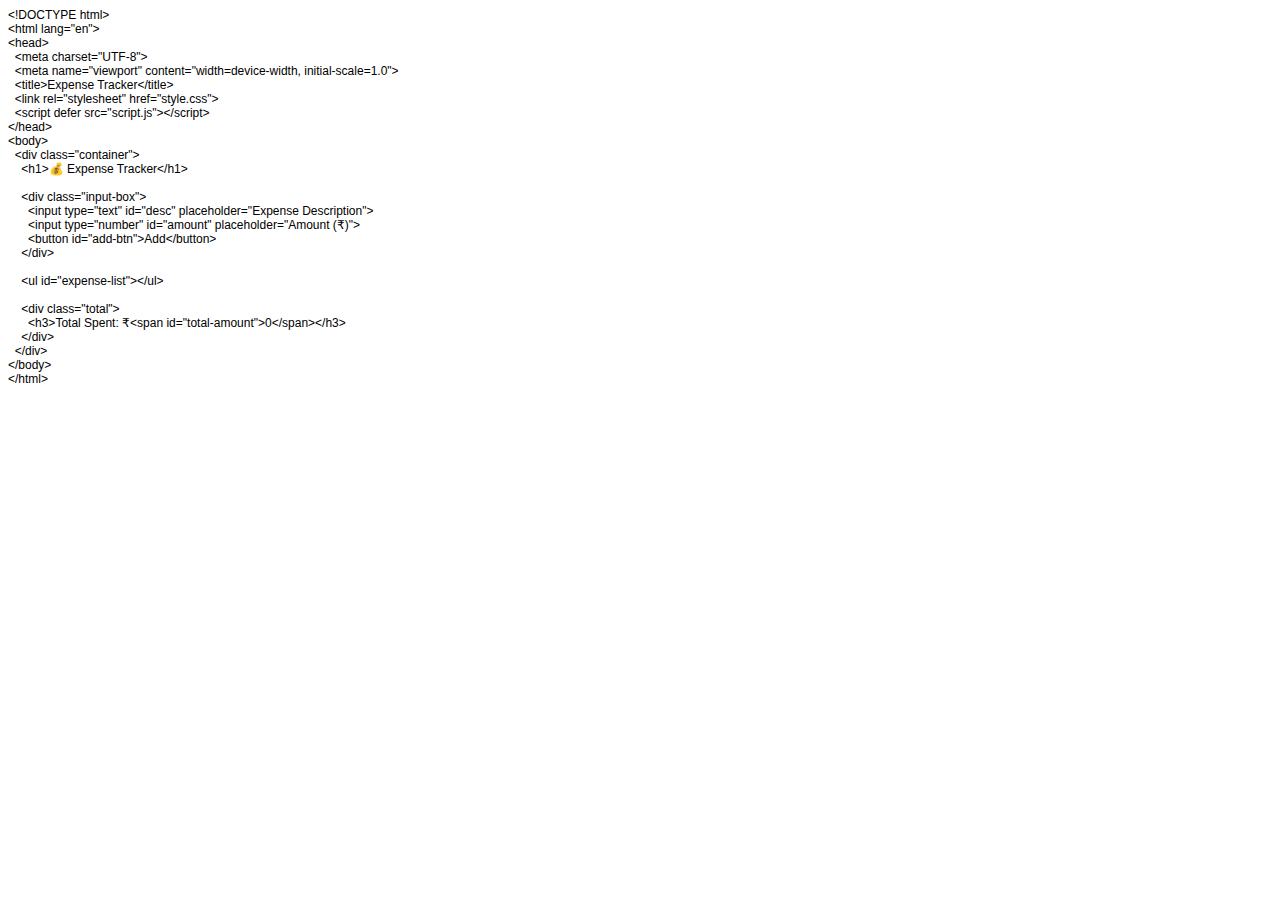
<file: index.html>
<!DOCTYPE html PUBLIC "-//W3C//DTD HTML 4.01//EN" "http://www.w3.org/TR/html4/strict.dtd">
<html>
<head>
  <meta http-equiv="Content-Type" content="text/html; charset=utf-8">
  <meta http-equiv="Content-Style-Type" content="text/css">
  <title></title>
  <meta name="Generator" content="Cocoa HTML Writer">
  <meta name="CocoaVersion" content="2575.7">
  <style type="text/css">
    p.p1 {margin: 0.0px 0.0px 0.0px 0.0px; font: 12.0px Helvetica}
    p.p2 {margin: 0.0px 0.0px 0.0px 0.0px; font: 12.0px Helvetica; min-height: 14.0px}
  </style>
</head>
<body>
<p class="p1">&lt;!DOCTYPE html&gt;</p>
<p class="p1">&lt;html lang="en"&gt;</p>
<p class="p1">&lt;head&gt;</p>
<p class="p1"><span class="Apple-converted-space">  </span>&lt;meta charset="UTF-8"&gt;</p>
<p class="p1"><span class="Apple-converted-space">  </span>&lt;meta name="viewport" content="width=device-width, initial-scale=1.0"&gt;</p>
<p class="p1"><span class="Apple-converted-space">  </span>&lt;title&gt;Expense Tracker&lt;/title&gt;</p>
<p class="p1"><span class="Apple-converted-space">  </span>&lt;link rel="stylesheet" href="style.css"&gt;</p>
<p class="p1"><span class="Apple-converted-space">  </span>&lt;script defer src="script.js"&gt;&lt;/script&gt;</p>
<p class="p1">&lt;/head&gt;</p>
<p class="p1">&lt;body&gt;</p>
<p class="p1"><span class="Apple-converted-space">  </span>&lt;div class="container"&gt;</p>
<p class="p1"><span class="Apple-converted-space">    </span>&lt;h1&gt;💰 Expense Tracker&lt;/h1&gt;</p>
<p class="p2"><br></p>
<p class="p1"><span class="Apple-converted-space">    </span>&lt;div class="input-box"&gt;</p>
<p class="p1"><span class="Apple-converted-space">      </span>&lt;input type="text" id="desc" placeholder="Expense Description"&gt;</p>
<p class="p1"><span class="Apple-converted-space">      </span>&lt;input type="number" id="amount" placeholder="Amount (₹)"&gt;</p>
<p class="p1"><span class="Apple-converted-space">      </span>&lt;button id="add-btn"&gt;Add&lt;/button&gt;</p>
<p class="p1"><span class="Apple-converted-space">    </span>&lt;/div&gt;</p>
<p class="p2"><br></p>
<p class="p1"><span class="Apple-converted-space">    </span>&lt;ul id="expense-list"&gt;&lt;/ul&gt;</p>
<p class="p2"><br></p>
<p class="p1"><span class="Apple-converted-space">    </span>&lt;div class="total"&gt;</p>
<p class="p1"><span class="Apple-converted-space">      </span>&lt;h3&gt;Total Spent: ₹&lt;span id="total-amount"&gt;0&lt;/span&gt;&lt;/h3&gt;</p>
<p class="p1"><span class="Apple-converted-space">    </span>&lt;/div&gt;</p>
<p class="p1"><span class="Apple-converted-space">  </span>&lt;/div&gt;</p>
<p class="p1">&lt;/body&gt;</p>
<p class="p1">&lt;/html&gt;</p>
</body>
</html>
<!-- Trigger rebuild -->
</file>
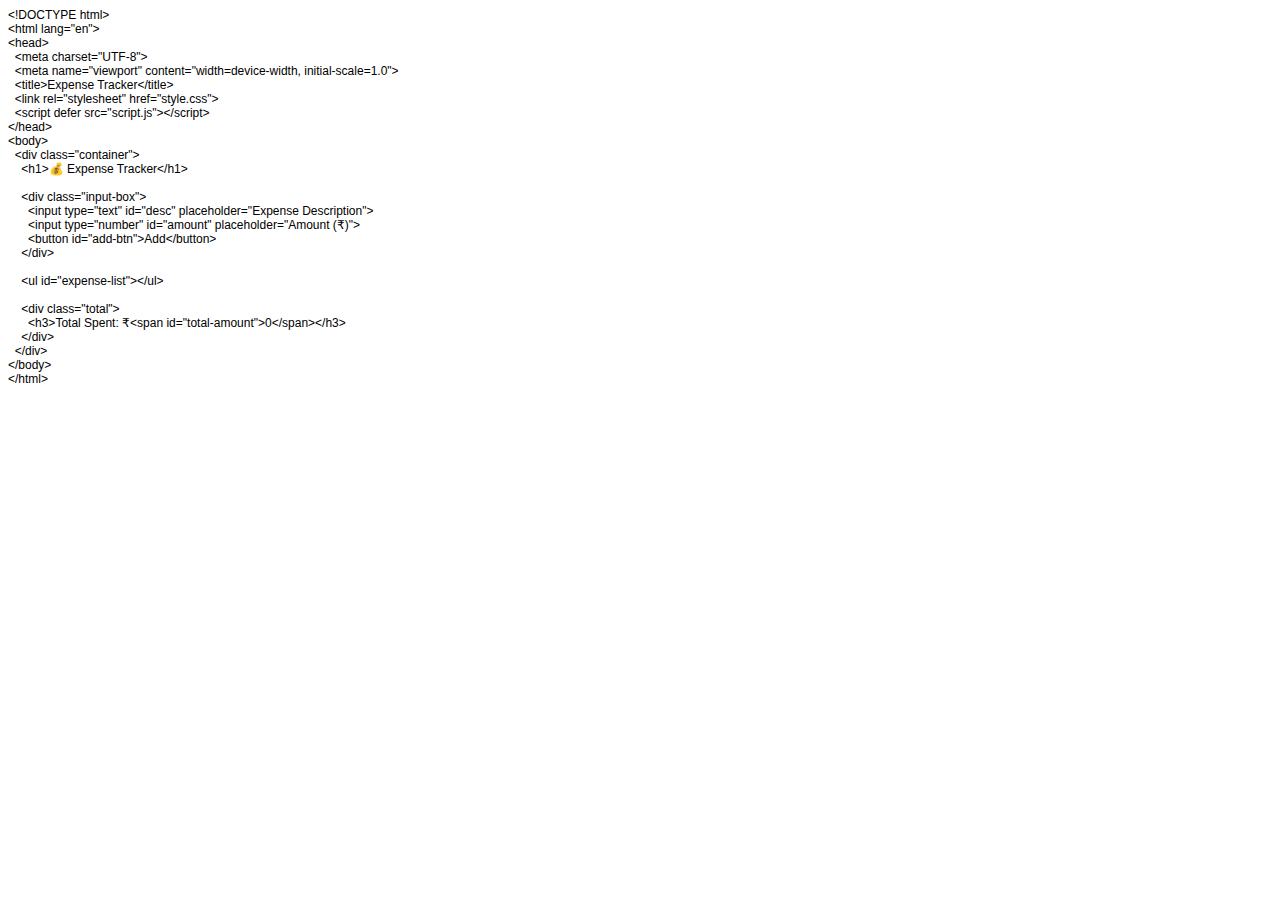
<file: expense-tracker/index.html>
<!DOCTYPE html PUBLIC "-//W3C//DTD HTML 4.01//EN" "http://www.w3.org/TR/html4/strict.dtd">
<html>
<head>
  <meta http-equiv="Content-Type" content="text/html; charset=utf-8">
  <meta http-equiv="Content-Style-Type" content="text/css">
  <title></title>
  <meta name="Generator" content="Cocoa HTML Writer">
  <meta name="CocoaVersion" content="2575.7">
  <style type="text/css">
    p.p1 {margin: 0.0px 0.0px 0.0px 0.0px; font: 12.0px Helvetica}
    p.p2 {margin: 0.0px 0.0px 0.0px 0.0px; font: 12.0px Helvetica; min-height: 14.0px}
  </style>
</head>
<body>
<p class="p1">&lt;!DOCTYPE html&gt;</p>
<p class="p1">&lt;html lang="en"&gt;</p>
<p class="p1">&lt;head&gt;</p>
<p class="p1"><span class="Apple-converted-space">  </span>&lt;meta charset="UTF-8"&gt;</p>
<p class="p1"><span class="Apple-converted-space">  </span>&lt;meta name="viewport" content="width=device-width, initial-scale=1.0"&gt;</p>
<p class="p1"><span class="Apple-converted-space">  </span>&lt;title&gt;Expense Tracker&lt;/title&gt;</p>
<p class="p1"><span class="Apple-converted-space">  </span>&lt;link rel="stylesheet" href="style.css"&gt;</p>
<p class="p1"><span class="Apple-converted-space">  </span>&lt;script defer src="script.js"&gt;&lt;/script&gt;</p>
<p class="p1">&lt;/head&gt;</p>
<p class="p1">&lt;body&gt;</p>
<p class="p1"><span class="Apple-converted-space">  </span>&lt;div class="container"&gt;</p>
<p class="p1"><span class="Apple-converted-space">    </span>&lt;h1&gt;💰 Expense Tracker&lt;/h1&gt;</p>
<p class="p2"><br></p>
<p class="p1"><span class="Apple-converted-space">    </span>&lt;div class="input-box"&gt;</p>
<p class="p1"><span class="Apple-converted-space">      </span>&lt;input type="text" id="desc" placeholder="Expense Description"&gt;</p>
<p class="p1"><span class="Apple-converted-space">      </span>&lt;input type="number" id="amount" placeholder="Amount (₹)"&gt;</p>
<p class="p1"><span class="Apple-converted-space">      </span>&lt;button id="add-btn"&gt;Add&lt;/button&gt;</p>
<p class="p1"><span class="Apple-converted-space">    </span>&lt;/div&gt;</p>
<p class="p2"><br></p>
<p class="p1"><span class="Apple-converted-space">    </span>&lt;ul id="expense-list"&gt;&lt;/ul&gt;</p>
<p class="p2"><br></p>
<p class="p1"><span class="Apple-converted-space">    </span>&lt;div class="total"&gt;</p>
<p class="p1"><span class="Apple-converted-space">      </span>&lt;h3&gt;Total Spent: ₹&lt;span id="total-amount"&gt;0&lt;/span&gt;&lt;/h3&gt;</p>
<p class="p1"><span class="Apple-converted-space">    </span>&lt;/div&gt;</p>
<p class="p1"><span class="Apple-converted-space">  </span>&lt;/div&gt;</p>
<p class="p1">&lt;/body&gt;</p>
<p class="p1">&lt;/html&gt;</p>
</body>
</html>
</file>
